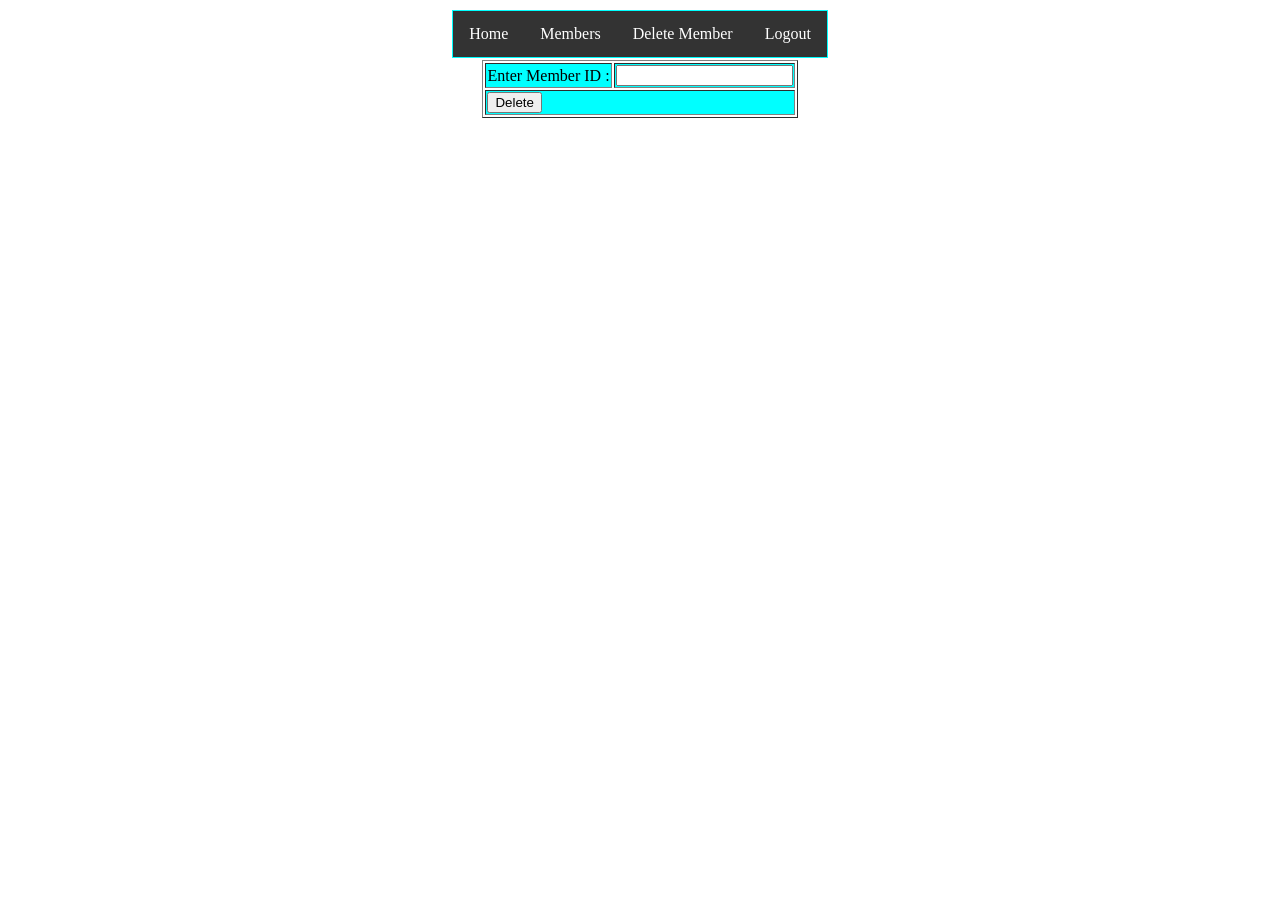
<file: delete.html>
<!DOCTYPE html>
<html>
<head>
<meta charset="ISO-8859-1">
<title>Insert title here</title>
<link rel="stylesheet" href="mystyle.css">
<script type="text/javascript">
function valid(){
	var mid=document.frm.mid.value;
	if(mid==""){
		alert("Enter member id");
		return false;
		}
}
</script>

</head>
<body>
<table class="center">
<tr><td>
<ul>
  <li><a  href="adminhome.html">Home</a></li>
  <li><a href="showmembers.jsp">Members</a></li>
  <li><a href="delete.html">Delete Member</a></li>
  <li><a href="index.html">Logout</a></li>
</ul>
</td></tr>
</table>
<form name="frm" action="Delete" onsubmit="return valid()">
<table border="1" class="center">
<tr><td>Enter Member ID :</td><td><input type="text" name="mid"></td></tr>
<tr><td colspan="2"><input type="submit" value="Delete"></td></tr>
</table>

</form>

</body>
</html>
</file>
<file: mystyle.css>
@charset "ISO-8859-1";
.center {
	margin:auto;
 }
 td{
 background-color: cyan;
 }
 
 ul {
  list-style-type: none;
  margin: 0;
  padding: 0;
  overflow: hidden;
  background-color: #333;
}

li {
  float: left;
}

li a {
  display: block;
  color: white;
  text-align: center;
  padding: 14px 16px;
  text-decoration: none;
}

li a:hover {
  background-color: #111;
}
</file>
